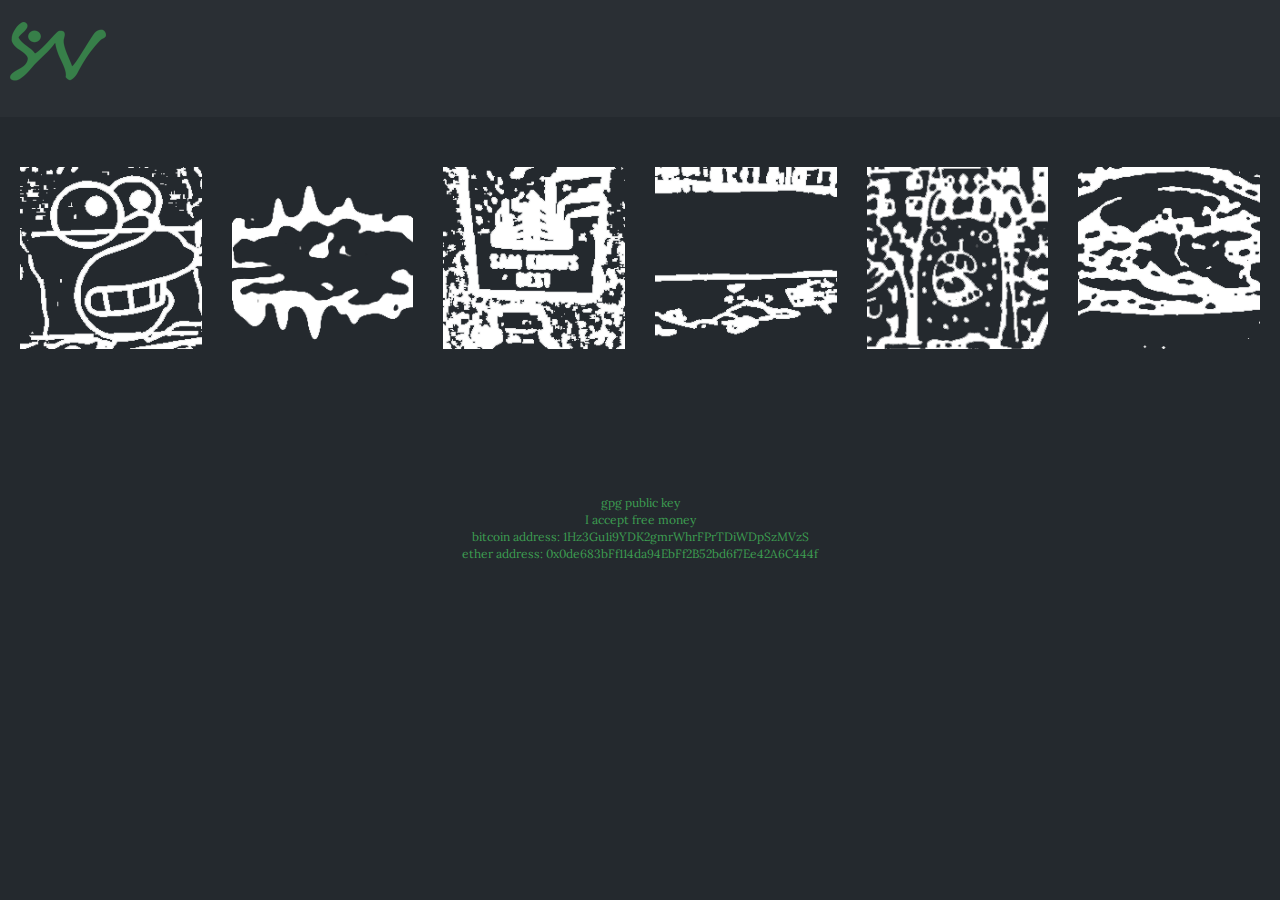
<file: index.html>
<!DOCTYPE html PUBLIC "-//W3C//DTD XHTML 1.0 Transitional//EN" "http://www.w3.org/TR/xhtml1/DTD/xhtml1-transitional.dtd">
<html xmlns="http://www.w3.org/1999/xhtml" xml:lang="EN" lang="EN" dir="ltr">
<title>Webpage of Sam Vitello</title>
<meta http-equiv="Content-Type" content="text/html; charset=iso-8859-1" />
<meta http-equiv="imagetoolbar" content="no" />
<link rel="stylesheet" href="styles/layout.css" type="text/css" />
<link rel="stylesheet" href="styles/bootstrap.min.css" type="text/css" />
<link href='https://fonts.googleapis.com/css?family=Lora' rel='stylesheet' type='text/css'>
<link rel="prefetch" href="./images/pairs/sheep-color-2.png">
<link rel="prefetch" href="./images/pairs/daydream-color.png">
<link rel="prefetch" href="./images/pairs/iknowbest-color.png">
<link rel="prefetch" href="./images/pairs/homerbob-color.png">
<link rel="prefetch" href="./images/pairs/angkor-color.png">
<link rel="prefetch" href="./images/pairs/touch-color.png">
<script src="https://ajax.googleapis.com/ajax/libs/jquery/3.2.1/jquery.min.js"></script>
</head>
<body id="top">
  <div class="wrapper col1">
    <div id="header">
      <div id="banner"><a href="http://samvitello.com" alt="" /></a>
      <br class="clear" />
    </div>
  </div>

  <div class="content-wrapper">
    <div class="collage">
      <div class="row">
        <div class="col-md-2">
          <a href="http://samvitello.com/vitello_resume.pdf">
            <img id="homerbob" src="./images/pairs/homerbob.png" />
          </a>
        </div>
        <div class="col-md-2">
          <a href="http://samvitello.com/appointment">
            <img id="angkor" src="./images/pairs/angkor.png" />
          </a>
        </div>
        <div class="col-md-2">
          <a href="http://samvitello.com/theater">
            <img id="iknowbest" src="./images/pairs/iknowbest.png" />
          </a>
        </div>
        <div class="col-md-2">
          <a href="http://vcthegame.com/">
            <img id="daydream" src="./images/pairs/daydream.png" />
          </a>
        </div>
        <div class="col-md-2">
          <a href="http://rps-dapp.samvitello.com">
            <img id="sheep" src="./images/pairs/sheep.png" />
          </a>
        </div>
        <div class="col-md-2">
          <a href="https://github.com/satello">
            <img id="touch" src="./images/pairs/touch.png" />
          </a>
        </div>
      </div>
      <div class="row">
        <div id="image-content" class="col-md-8 col-md-offset-2"></div>
      </div>
      <div class="row footer">
        <a href="http://samvitello.com/public.key">gpg public key</a>
        <p>I accept free money</p>
        <p>bitcoin address: 1Hz3Gu1i9YDK2gmrWhrFPrTDiWDpSzMVzS</p>
        <p>ether address: 0x0de683bFf114da94EbFf2B52bd6f7Ee42A6C444f</p>
      </div>
    </div>
  </div>
</body>
<script>
  $("#sheep").hover(function() {
    $("#sheep").attr('src','./images/pairs/sheep-color-2.png');
    $("#image-content").html("fight me");
  },
  function() {
    $("#sheep").attr('src','./images/pairs/sheep.png');
    $("#image-content").html("");
  });

  $("#daydream").hover(function() {
    $("#daydream").attr('src','./images/pairs/daydream-color.png');
    $("#image-content").html("");
  },
  function() {
    $("#daydream").attr('src','./images/pairs/daydream.png');
    $("#image-content").html("");
  });

  $("#iknowbest").hover(function() {
    $("#iknowbest").attr('src','./images/pairs/iknowbest-color.png');
    $("#image-content").html("<b>pro tip: </b><span style='color:#818382;'>Want to reduce stress? Choose not to have an opinion on topics that do not effect you</span>");
  },
  function() {
    $("#iknowbest").attr('src','./images/pairs/iknowbest.png');
    $("#image-content").html("");
  });

  $("#homerbob").hover(function() {
    $("#homerbob").attr('src','./images/pairs/homerbob-color.png');
    $("#image-content").html("Homerbob-Squareson? Sponger Simppants?");
  },
  function() {
    $("#homerbob").attr('src','./images/pairs/homerbob.png');
    $("#image-content").html("");
  });

  $("#angkor").hover(function() {
    $("#angkor").attr('src','./images/pairs/angkor-color.png');
    $("#image-content").html("");
  },
  function() {
    $("#angkor").attr('src','./images/pairs/angkor.png');
    $("#image-content").html("");
  });

  $("#touch").hover(function() {
    $("#touch").attr('src','./images/pairs/touch-color.png');
  },
  function() {
    $("#touch").attr('src','./images/pairs/touch.png');
  });

  function getGoing() {
    var media = [
      "https://www.youtube.com/watch?v=7L4JnAuW00k",
      "https://www.youtube.com/watch?v=eiWIOKKuyGE",
      "https://www.youtube.com/watch?v=TtPrnbmr5JI",
      "https://www.youtube.com/watch?v=4txVqr1eNwc",
      "https://www.youtube.com/watch?v=Zgk8UdV7GQ0",
      "https://www.youtube.com/watch?v=AKTsJpfC0IQ",
      "https://www.youtube.com/watch?v=VUFDo0fi6EQ",
      "https://www.youtube.com/watch?v=mejFtEY5faU",
    ]
  }
</script>
</html>
</file>
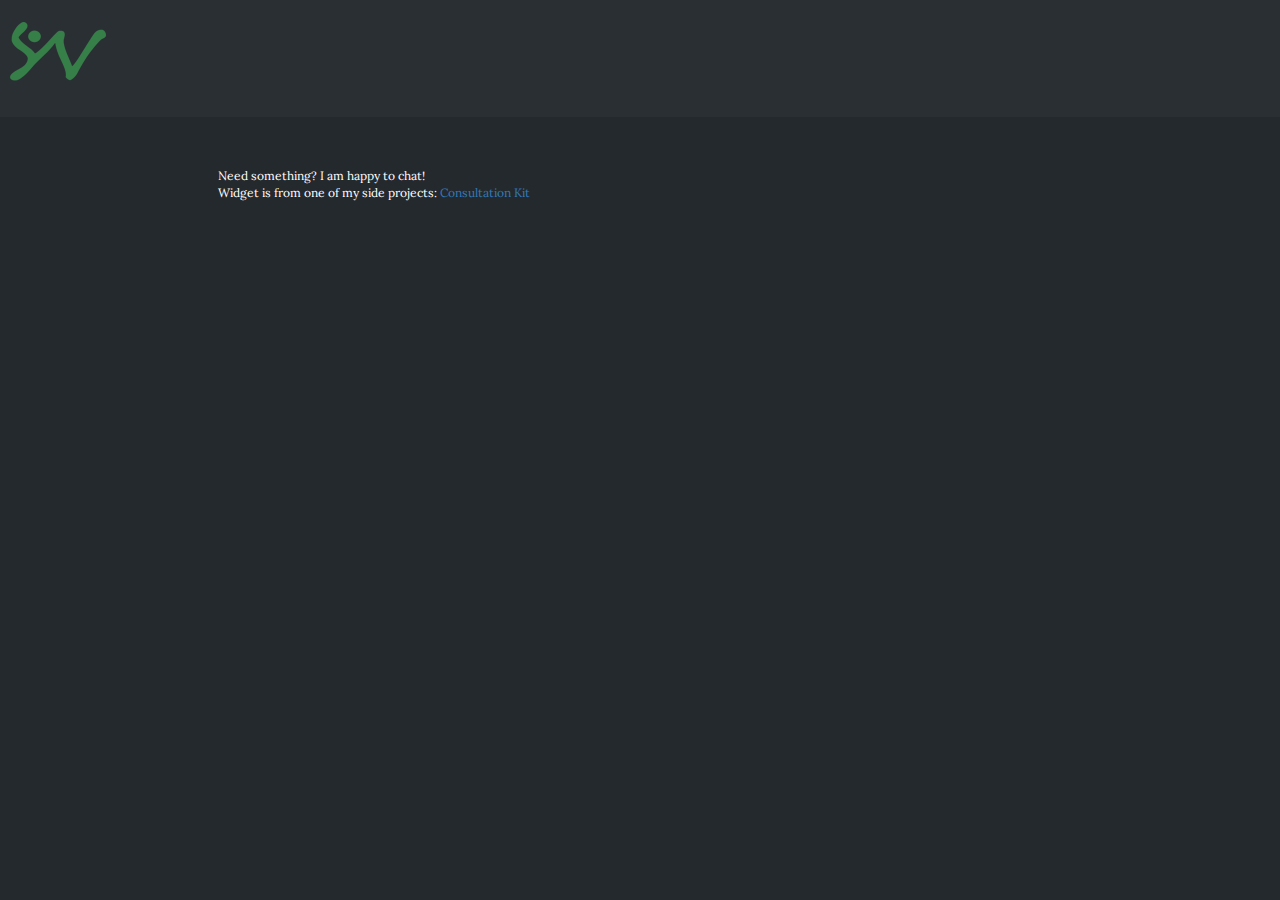
<file: appointment.html>
<!DOCTYPE html PUBLIC "-//W3C//DTD XHTML 1.0 Transitional//EN" "http://www.w3.org/TR/xhtml1/DTD/xhtml1-transitional.dtd">
<html xmlns="http://www.w3.org/1999/xhtml" xml:lang="EN" lang="EN" dir="ltr">
<title>Webpage of Sam Vitello</title>
<meta http-equiv="Content-Type" content="text/html; charset=iso-8859-1" />
<meta http-equiv="imagetoolbar" content="no" />
<link rel="stylesheet" href="styles/layout.css" type="text/css" />
<link rel="stylesheet" href="styles/bootstrap.min.css" type="text/css" />
<link href='https://fonts.googleapis.com/css?family=Lora' rel='stylesheet' type='text/css'>
</head>
  <body id="top">
  <div class="wrapper col1">
    <div id="header">
      <div id="banner"><a href="index.html" alt="" /></a>
      <br class="clear" />
    </div>
  </div>
  <div class="wrapper">
    <div class="info_overlay row" style="margin-top: 25px;">
      <div class="appointment col-md-8 col-md-offset-2">
        <script type="text/javascript" src="//ajax.googleapis.com/ajax/libs/jquery/3.2.1/jquery.min.js"></script>
        <script type="text/javascript" src="//cdn.consultationkit.com/widget.min.js"></script>
        <script type="text/javascript">
        var widget = new ConsultationKit();
        widget.init({
             targetEl:"#ck-widget",
             calendar:"f7622e62-1fee-11e7-9f73-0e9b8b43f288"
        });
        </script>
        <div id="ck-widget"></div>
        <p style="margin-top: 25px;">
          Need something? I am happy to chat! <br>
          Widget is from one of my side projects: <a href="https://consultationkit.com">Consultation Kit</a>
        </p>
      </div>
    </div>
  </div>
  </body>
</html>
</file>
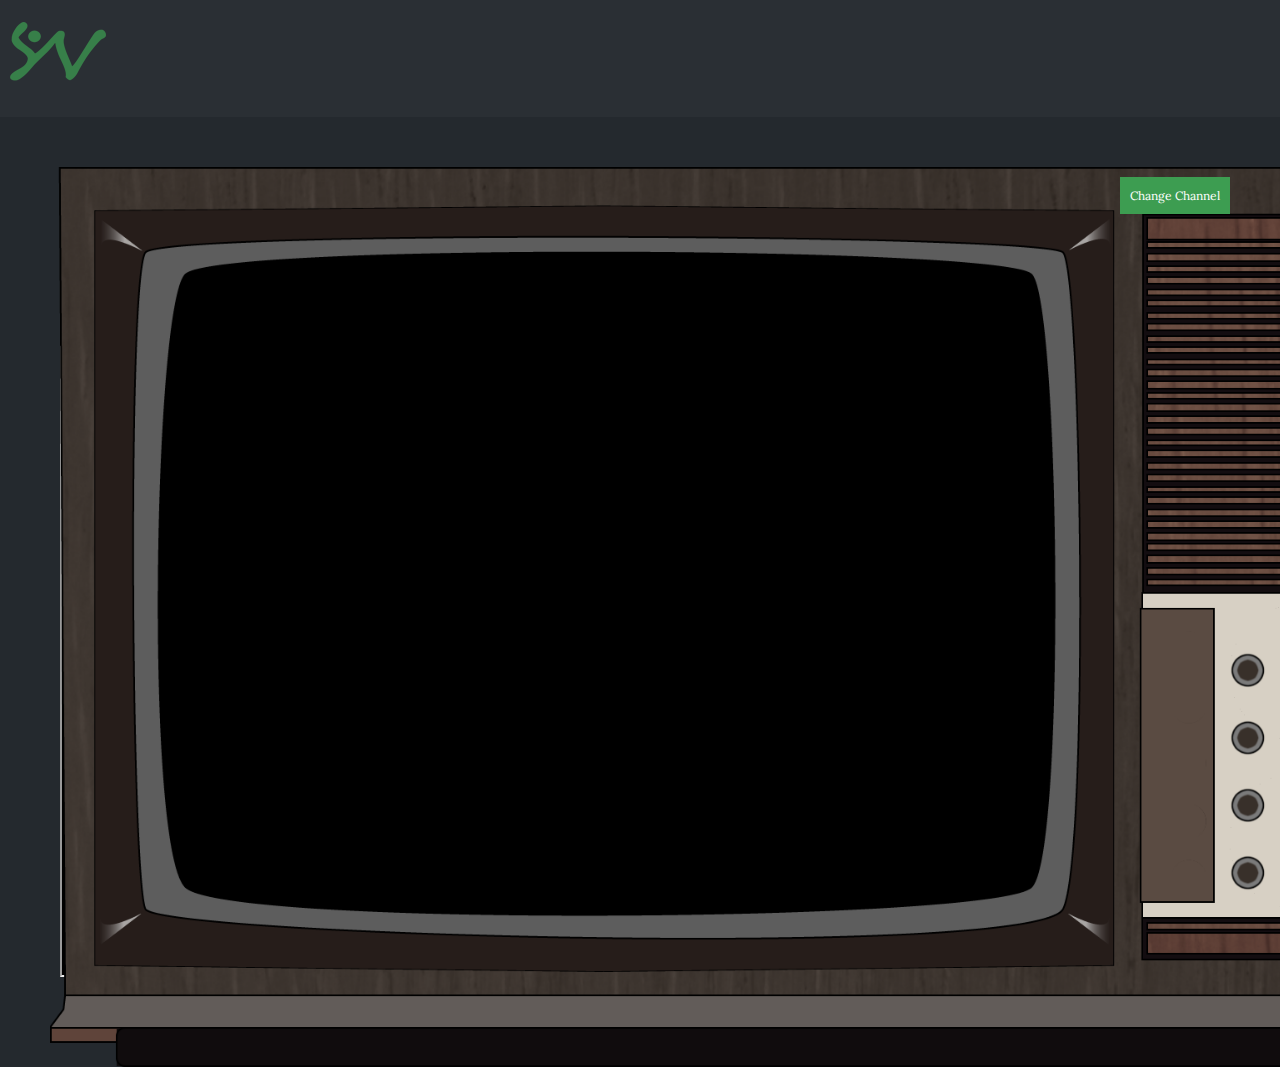
<file: theater.html>
<!DOCTYPE html PUBLIC "-//W3C//DTD XHTML 1.0 Transitional//EN" "http://www.w3.org/TR/xhtml1/DTD/xhtml1-transitional.dtd">
<html xmlns="http://www.w3.org/1999/xhtml" xml:lang="EN" lang="EN" dir="ltr">
<title>Webpage of Sam Vitello</title>
<meta http-equiv="Content-Type" content="text/html; charset=iso-8859-1" />
<meta http-equiv="imagetoolbar" content="no" />
<link rel="stylesheet" href="styles/layout.css" type="text/css" />
<link rel="stylesheet" href="styles/bootstrap.min.css" type="text/css" />
<link href='https://fonts.googleapis.com/css?family=Lora' rel='stylesheet' type='text/css'>
<script src="https://ajax.googleapis.com/ajax/libs/jquery/3.2.1/jquery.min.js"></script>
</head>
<body id="top">
  <div class="wrapper col1">
    <div id="header">
      <div id="banner"><a href="http://samvitello.com" alt="" /></a>
      <br class="clear" />
    </div>
  </div>

  <div class="content-wrapper">
    <div id="screen">
      <iframe id="youtube-frame" src="https://www.youtube.com/embed/mfycQJrzXCA?autoplay=1"></iframe>
    </div>
    <img id="tv-set" src="./images/old_tv.png" />
    <div class="next-btn" onClick="changeChannel()">Change Channel</div>
  </div>
</body>
<script>
  var counter = 0;

  var media = [
    "https://www.youtube.com/embed/eiWIOKKuyGE?autoplay=1",
    "https://www.youtube.com/embed/TtPrnbmr5JI?autoplay=1",
    "https://www.youtube.com/embed/4txVqr1eNwc?autoplay=1",
    "https://www.youtube.com/embed/Zgk8UdV7GQ0?autoplay=1",
    "https://www.youtube.com/embed/AKTsJpfC0IQ?autoplay=1",
    "https://www.youtube.com/embed/VUFDo0fi6EQ?autoplay=1",
    "https://www.youtube.com/embed/mejFtEY5faU?autoplay=1",
  ]

  function changeChannel() {
    $("#youtube-frame").attr("src", media[counter]);
    counter = (counter + 1) % media.length;
  }
</script>
</html>
</file>
<file: styles/layout.css>
/*
Template Name: Simolio
File: Layout CSS
Author: OS Templates
Author URI: http://www.os-templates.com/
Licence: <a href="http://www.os-templates.com/template-terms">Website Template Licence</a>
*/

@import url(navi.css);


body#top {
	margin:0;
	padding:0;
	font-size:12px;
	font-family:'Lora', serif;
	color:#FFFFFF;
	overflow-x:hidden;
	background-color: #24292e;
}

.wrapper {
	position:relative;
}

a:hover{
	text-decoration: none;
}


/* ----------------------------------------------Generalise-------------------------------------*/

#gallery, #breadcrumb, #container, #footer, #copyright{
	position:relative;
	margin:0 auto 0;
	display:block;
	}

#header, #topbar {
	position:relative;
	margin:0 auto 0;
	display:block;
}

/* ----------------------------------------------Head-------------------------------------*/


#header h1, #header p, #header ul, #header a{
	margin:0;
	padding:0;
	list-style:none;
	line-height:normal;
	border:none;
	color:#D4D4D4;
	font-family:Georgia, "Times New Roman", Times, serif;
	text-decoration: none;
	}

#logo{
	display:block;
	position:relative;
	float:left;
	width:450px;
	font-size:16px;
	}

#logo h1 a{
	font-size:62px;
	color:#505050;
	}

#banner{
	display:block;
	position:relative;
	float:center;
	margin-left:auto;
	margin-right: auto;
	background-color: #2a2f34;
	}

#banner a{
	background-image:url("../images/logo-green.png");
	background-repeat: no-repeat;
	height:100px;
	width: 100px;
	display:block;
	margin-left:10px;
	margin-right: auto;
	z-index: 5;
	cursor: pointer;
}

/*#banner a:hover {
	background-image:url("../images/logos/logo-quick-repeat.gif");
	cursor: pointer;
}*/


/* ----------------------------------------------Picbox-------------------------------------*/
.picbox {
	width:100%;
}

.picbox img{
	width:100%;
}


/* ----------------------------------------------Info Overlay-------------------------------------*/
.content-wrapper {
	background-color: #24292e;
	color: rgba(255,255,255,0.75);
}

/*-----------------------------------------------Collage------------------------------------------*/
.collage {
	margin: 50px 20px 0px 20px;
}

.collage img {
	width: 100%;
	cursor: pointer;
}

/*-----------------------------------------------Content------------------------------------------*/
#image-content {
	text-align: center;
	margin-top: 75px;
	min-height: 70px;
}

.footer {
	text-align: center;
}

.footer p {
	margin: 0px;
	color: #3d9d51;
}
.footer a {
	margin: 0px;
	color: #3d9d51;
}
/*-----------------------------------------------Theater------------------------------------------*/
#screen {
	margin-left: 60px;
	margin-top: 50px;
	z-index: 1;
	position: absolute;
	height: 90vh;
	width: 120vh;
	display: block;
	background-color: black;
}

#screen iframe {
	margin-left: 0px;
	margin-top: 0px;
	width: 120vh;
	height: 90vh;
	position: absolute;
}

#tv-set {
	margin-left: 50px;
	margin-top: 50px;
	height: 100vh;
	display: block;
	z-index: 50;
	position: absolute;
}

.next-btn {
	position: absolute;
	right: 50px;
	cursor: pointer;
	padding: 10px;
	background-color: #3d9d51;
	color: white;
	margin-top: 60px;
	z-index: 60;
}
</file>
